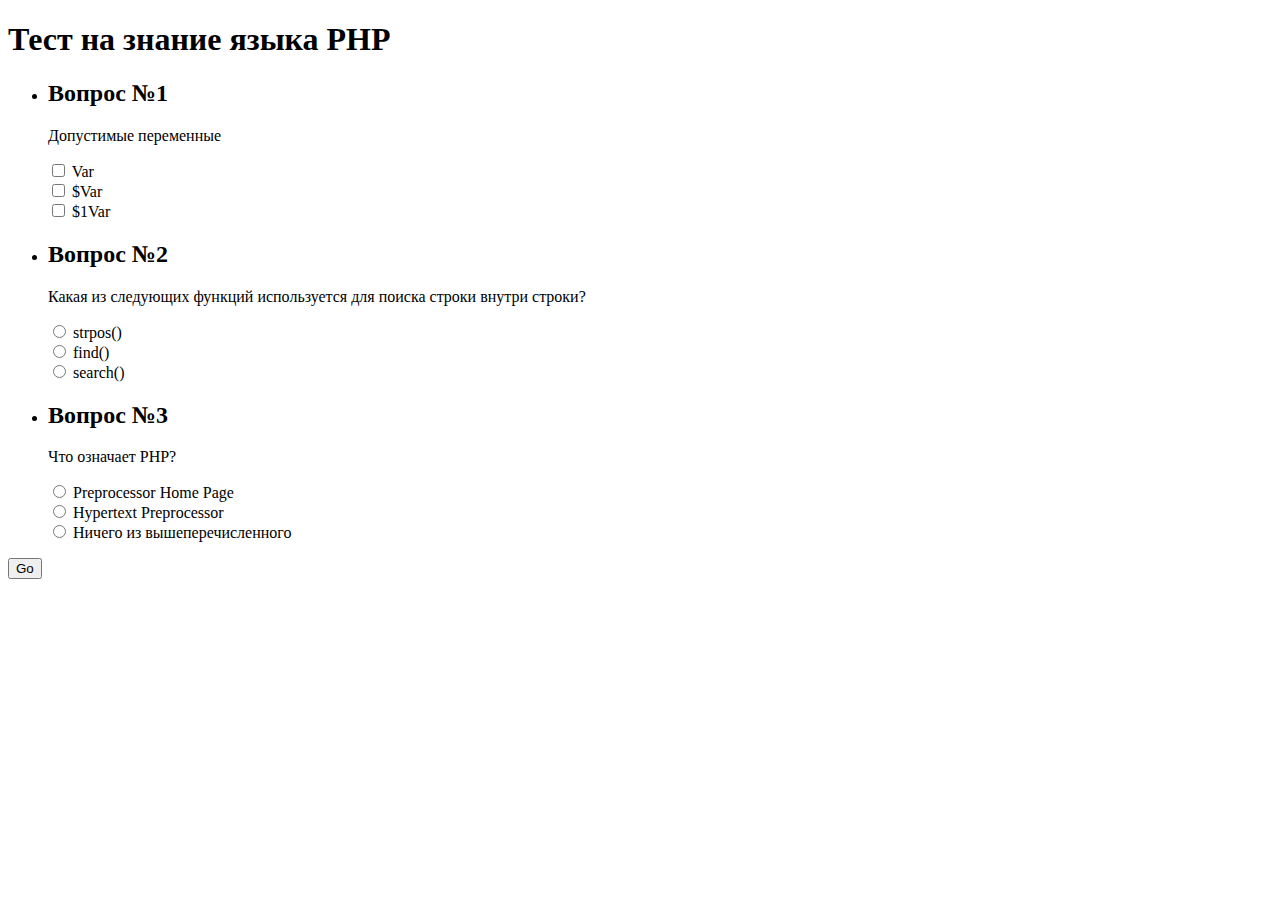
<file: l3/index.html>
<!DOCTYPE html>
<html lang="en">

<head>
    <meta charset="UTF-8">
    <meta http-equiv="X-UA-Compatible" content="IE=edge">
    <meta name="viewport" content="width=device-width, initial-scale=1.0">
    <title>Document</title>
</head>

<body>
    <h1>Тест на знание языка PHP</h1>
    <form action="server.php" method="post">
        <ul>
            <li>
                <h2>Вопрос №1</h2>
                <p>Допустимые переменные</p>
                <div>
                    <input type="checkbox" id="1" name="quest1-1">
                    <label for="quest1-1">Var</label>
                </div>
                <div>
                    <input type="checkbox" id="2" name="quest1-2">
                    <label for="quest1-1">$Var</label>
                </div>
                <div>
                    <input type="checkbox" id="3" name="quest1-3">
                    <label for="quest1-1">$1Var</label>
                </div>

            </li>
            <li>
                <h2>Вопрос №2</h2>
                <p>Какая из следующих функций используется для поиска строки внутри строки?</p>
                <div>
                    <input type="radio" id="4" name="quest2" value="1">
                    <label for="quest1-1">strpos()</label>
                </div>
                <div>
                    <input type="radio" id="5" name="quest2" value="2">
                    <label for="quest1-1">find()</label>
                </div>
                <div>
                    <input type="radio" id="6" name="quest2" value="3">
                    <label for="quest1-1">search()</label>
                </div>

            </li>
            <li>
                <h2>Вопрос №3</h2>
                <p>Что означает PHP?</p>
                <div>
                    <input type="radio" id="7" name="quest3" value="1">
                    <label for="quest1-1">Preprocessor Home Page</label>
                </div>
                <div>
                    <input type="radio" id="8" name="quest3" value="2">
                    <label for="quest1-1">Hypertext Preprocessor</label>
                </div>
                <div>
                    <input type="radio" id="9" name="quest3" value="3">
                    <label for="quest1-1">Ничего из вышеперечисленного</label>
                </div>

            </li>

        </ul>
        <input type=submit value=Go />
    </form>
</body>

</html>
</file>
